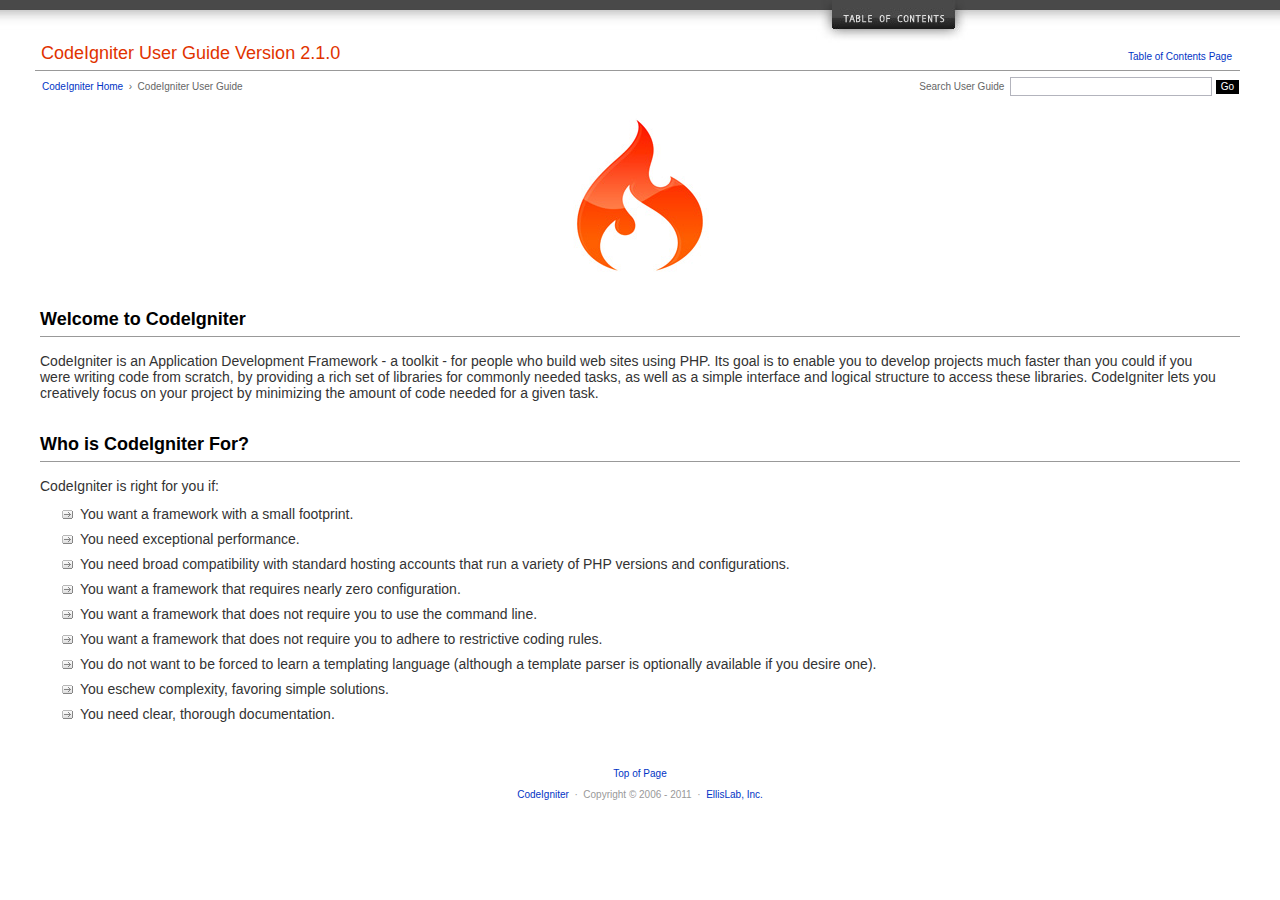
<file: user_guide/index.html>
<!DOCTYPE html PUBLIC "-//W3C//DTD XHTML 1.0 Transitional//EN" "http://www.w3.org/TR/xhtml1/DTD/xhtml1-transitional.dtd">
<html xmlns="http://www.w3.org/1999/xhtml" xml:lang="en" lang="en">
<head>

<meta http-equiv="Content-Type" content="text/html; charset=utf-8" />
<title>Welcome to CodeIgniter : CodeIgniter User Guide</title>

<style type='text/css' media='all'>@import url('userguide.css');</style>
<link rel='stylesheet' type='text/css' media='all' href='userguide.css' />

<script type="text/javascript" src="nav/nav.js"></script>
<script type="text/javascript" src="nav/prototype.lite.js"></script>
<script type="text/javascript" src="nav/moo.fx.js"></script>
<script type="text/javascript" src="nav/user_guide_menu.js"></script>

<meta http-equiv='expires' content='-1' />
<meta http-equiv= 'pragma' content='no-cache' />
<meta name='robots' content='all' />
<meta name='author' content='ExpressionEngine Dev Team' />
<meta name='description' content='CodeIgniter User Guide' />

</head>
<body>

<!-- START NAVIGATION -->
<div id="nav"><div id="nav_inner"><script type="text/javascript">create_menu('null');</script></div></div>
<div id="nav2"><a name="top"></a><a href="javascript:void(0);" onclick="myHeight.toggle();"><img src="images/nav_toggle_darker.jpg" width="154" height="43" border="0" title="Toggle Table of Contents" alt="Toggle Table of Contents" /></a></div>
<div id="masthead">
<table cellpadding="0" cellspacing="0" border="0" style="width:100%">
<tr>
<td><h1>CodeIgniter User Guide Version 2.1.0</h1></td>
<td id="breadcrumb_right"><a href="toc.html">Table of Contents Page</a></td>
</tr>
</table>
</div>
<!-- END NAVIGATION -->


<table cellpadding="0" cellspacing="0" border="0" style="width:100%">
<tr>
<td id="breadcrumb">
<a href="http://codeigniter.com/">CodeIgniter Home</a> &nbsp;&#8250;&nbsp; CodeIgniter User Guide
</td>
<td id="searchbox"><form method="get" action="http://www.google.com/search"><input type="hidden" name="as_sitesearch" id="as_sitesearch" value="codeigniter.com/user_guide/" />Search User Guide&nbsp; <input type="text" class="input" style="width:200px;" name="q" id="q" size="31" maxlength="255" value="" />&nbsp;<input type="submit" class="submit" name="sa" value="Go" /></form></td>
</tr>
</table>



<br clear="all" />

<div class="center"><img src="images/ci_logo_flame.jpg" width="150" height="164" border="0" alt="CodeIgniter" /></div>


<!-- START CONTENT -->
<div id="content">



<h2>Welcome to CodeIgniter</h2>

<p>CodeIgniter is an Application Development Framework - a toolkit - for people who build web sites using PHP.
Its goal is to enable you to develop projects much faster than you could if you were writing code
from scratch, by providing a rich set of libraries for commonly needed tasks, as well as a simple interface and
logical structure to access these libraries. CodeIgniter lets you creatively focus on your project by
minimizing the amount of code needed for a given task.</p>


<h2>Who is CodeIgniter For?</h2>

<p>CodeIgniter is right for you if:</p>

<ul>
<li>You want a framework with a small footprint.</li>
<li>You need exceptional performance.</li>
<li>You need broad compatibility with standard hosting accounts that run a variety of PHP versions and configurations.</li>
<li>You want a framework that requires nearly zero configuration.</li>
<li>You want a framework that does not require you to use the command line.</li>
<li>You want a framework that does not require you to adhere to restrictive coding rules.</li>
<li>You do not want to be forced to learn a templating language (although a template parser is optionally available if you desire one).</li>
<li>You eschew complexity, favoring simple solutions.</li>
<li>You need clear, thorough documentation.</li>
</ul>


</div>
<!-- END CONTENT -->


<div id="footer">
<p><a href="#top">Top of Page</a></p>
<p><a href="http://codeigniter.com">CodeIgniter</a> &nbsp;&middot;&nbsp; Copyright &#169; 2006 - 2011 &nbsp;&middot;&nbsp; <a href="http://ellislab.com/">EllisLab, Inc.</a></p>
</div>



</body>
</html>
</file>
<file: user_guide/userguide.css>
body {
 margin: 0;
 padding: 0;
 font-family: Lucida Grande, Verdana, Geneva, Sans-serif;
 font-size: 14px;
 color: #333;
 background-color: #fff;
}

a {
 color: #0134c5;
 background-color: transparent;
 text-decoration: none;
 font-weight: normal;
 outline-style: none;
}
a:visited {
 color: #0134c5;
 background-color: transparent;
 text-decoration: none;
 outline-style: none;
}
a:hover {
 color: #000;
 text-decoration: none;
 background-color: transparent;
 outline-style: none;
}

#breadcrumb {
 float: left;
 background-color: transparent;
 margin: 10px 0 0 42px;
 padding: 0;
 font-size: 10px;
 color: #666;
}
#breadcrumb_right {
 float: right;
 width: 175px;
 background-color: transparent;
 padding: 8px 8px 3px 0;
 text-align: right;
 font-size: 10px;
 color: #666;
}
#nav {
 background-color: #494949;
 margin: 0;
 padding: 0;
}
#nav2 {
 background: #fff url(images/nav_bg_darker.jpg) repeat-x left top;
 padding: 0 310px 0 0;
 margin: 0;
 text-align: right;
}
#nav_inner {
 background-color: transparent;
 padding: 8px 12px 0 20px;
 margin: 0;
 font-family: Lucida Grande, Verdana, Geneva, Sans-serif;
 font-size: 11px;
}

#nav_inner h3 {
 font-size: 12px;
 color: #fff;
 margin: 0;
 padding: 0;
}

#nav_inner .td_sep {
 background: transparent url(images/nav_separator_darker.jpg) repeat-y left top;
 width: 25%;
 padding: 0 0 0 20px;
}
#nav_inner .td {
 width: 25%;
}
#nav_inner p {
 color: #eee;
 background-color: transparent;
 padding:0;
 margin: 0 0 10px 0;
}
#nav_inner ul {
 list-style-image: url(images/arrow.gif);
 padding: 0 0 0 18px;
 margin: 8px 0 12px 0;
}
#nav_inner li {
 padding: 0;
 margin: 0 0 4px 0;
}

#nav_inner a {
 color: #eee;
 background-color: transparent;
 text-decoration: none;
 font-weight: normal;
 outline-style: none;
}

#nav_inner a:visited {
 color: #eee;
 background-color: transparent;
 text-decoration: none;
 outline-style: none;
}

#nav_inner a:hover {
 color: #ccc;
 text-decoration: none;
 background-color: transparent;
 outline-style: none;
}

#masthead {
 margin: 0 40px 0 35px;
 padding: 0 0 0 6px;
 border-bottom: 1px solid #999;
}

#masthead h1 {
background-color: transparent;
color: #e13300;
font-size: 18px;
font-weight: normal;
margin: 0;
padding: 0 0 6px 0;
}

#searchbox {
 background-color: transparent;
 padding: 6px 40px 0 0;
 text-align: right;
 font-size: 10px;
 color: #666;
}

#img_welcome {
 border-bottom: 1px solid #D0D0D0;
 margin: 0 40px 0 40px;
 padding: 0;
 text-align: center;
}

#content {
 margin: 20px 40px 0 40px;
 padding: 0;
}

#content p {
 margin: 12px 20px 12px 0;
}

#content h1 {
color: #e13300;
border-bottom: 1px solid #666;
background-color: transparent;
font-weight: normal;
font-size: 24px;
margin: 0 0 20px 0;
padding: 3px 0 7px 3px;
}

#content h2 {
 background-color: transparent;
 border-bottom: 1px solid #999;
 color: #000;
 font-size: 18px;
 font-weight: bold;
 margin: 28px 0 16px 0;
 padding: 5px 0 6px 0;
}

#content h3 {
 background-color: transparent;
 color: #333;
 font-size: 16px;
 font-weight: bold;
 margin: 16px 0 15px 0;
 padding: 0 0 0 0;
}

#content h4 {
 background-color: transparent;
 color: #444;
 font-size: 14px;
 font-weight: bold;
 margin: 22px 0 0 0;
 padding: 0 0 0 0;
}

#content img {
 margin: auto;
 padding: 0;
}

#content code {
 font-family: Monaco, Verdana, Sans-serif;
 font-size: 12px;
 background-color: #f9f9f9;
 border: 1px solid #D0D0D0;
 color: #002166;
 display: block;
 margin: 14px 0 14px 0;
 padding: 12px 10px 12px 10px;
}

#content pre {
 font-family: Monaco, Verdana, Sans-serif;
 font-size: 12px;
 background-color: #f9f9f9;
 border: 1px solid #D0D0D0;
 color: #002166;
 display: block;
 margin: 14px 0 14px 0;
 padding: 12px 10px 12px 10px;
}

#content .path {
 background-color: #EBF3EC;
 border: 1px solid #99BC99;
 color: #005702;
 text-align: center;
 margin: 0 0 14px 0;
 padding: 5px 10px 5px 8px;
}

#content dfn {
 font-family: Lucida Grande, Verdana, Geneva, Sans-serif;
 color: #00620C;
 font-weight: bold;
 font-style: normal;
}
#content var {
 font-family: Lucida Grande, Verdana, Geneva, Sans-serif;
 color: #8F5B00;
 font-weight: bold;
 font-style: normal;
}
#content samp {
 font-family: Lucida Grande, Verdana, Geneva, Sans-serif;
 color: #480091;
 font-weight: bold;
 font-style: normal;
}
#content kbd {
 font-family: Lucida Grande, Verdana, Geneva, Sans-serif;
 color: #A70000;
 font-weight: bold;
 font-style: normal;
}

#content ul {
 list-style-image: url(images/arrow.gif);
 margin: 10px 0 12px 0;
}

li.reactor {
 list-style-image: url(images/reactor-bullet.png);
}
#content li {
 margin-bottom: 9px;
}

#content li p {
 margin-left: 0;
 margin-right: 0;
}

#content .tableborder {
 border: 1px solid #999;
}
#content th {
 font-weight: bold;
 text-align: left;
 font-size: 12px;
 background-color: #666;
 color: #fff;
 padding: 4px;
}

#content .td {
 font-weight: normal;
 font-size: 12px;
 padding: 6px;
 background-color: #f3f3f3;
}

#content .tdpackage {
 font-weight: normal;
 font-size: 12px;
}

#content .important {
 background: #FBE6F2;
 border: 1px solid #D893A1;
 color: #333;
 margin: 10px 0 5px 0;
 padding: 10px;
}

#content .important p {
 margin: 6px 0 8px 0;
 padding: 0;
}

#content .important .leftpad {
 margin: 6px 0 8px 0;
 padding-left: 20px;
}

#content .critical {
 background: #FBE6F2;
 border: 1px solid #E68F8F;
 color: #333;
 margin: 10px 0 5px 0;
 padding: 10px;
}

#content .critical p {
 margin: 5px 0 6px 0;
 padding: 0;
}


#footer {
background-color: transparent;
font-size: 10px;
padding: 16px 0 15px 0;
margin: 20px 0 0 0;
text-align: center;
}

#footer p {
 font-size: 10px;
 color: #999;
 text-align: center;
}
#footer address {
 font-style: normal;
}

.center {
 text-align: center;
}

img {
 padding:0;
 border: 0;
 margin: 0;
}

.nopad {
 padding:0;
 border: 0;
 margin: 0;
}


form {
 margin: 0;
 padding: 0;
}

.input {
 font-family: Lucida Grande, Verdana, Geneva, Sans-serif;
 font-size: 11px;
 color: #333;
 border: 1px solid #B3B4BD;
 width: 100%;
 font-size: 11px;
 height: 1.5em;
 padding: 0;
 margin: 0;
}

.textarea {
 font-family: Lucida Grande, Verdana, Geneva, Sans-serif;
 font-size: 14px;
 color: #143270;
 background-color: #f9f9f9;
 border: 1px solid #B3B4BD;
 width: 100%;
 padding: 6px;
 margin: 0;
}

.select {
 background-color: #fff;
 font-size:  11px;
 font-weight: normal;
 color: #333;
 padding: 0;
 margin: 0 0 3px 0;
}

.checkbox {
 background-color: transparent;
 padding: 0;
 border: 0;
}

.submit {
 background-color: #000;
 color: #fff;
 font-weight: normal;
 font-size: 10px;
 border: 1px solid #fff;
 margin: 0;
 padding: 1px 5px 2px 5px;
}
</file>
